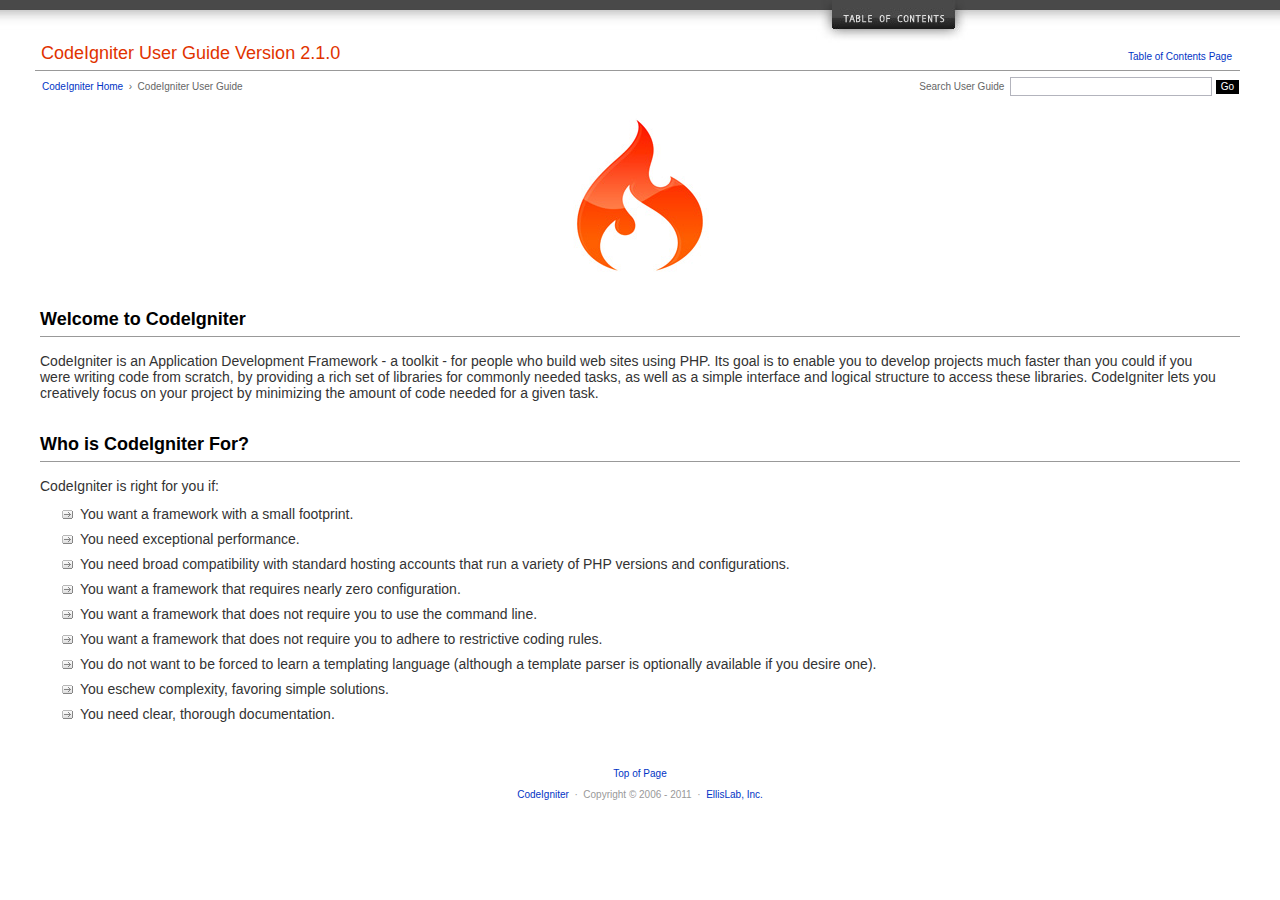
<file: user_guide/index.html>
<!DOCTYPE html PUBLIC "-//W3C//DTD XHTML 1.0 Transitional//EN" "http://www.w3.org/TR/xhtml1/DTD/xhtml1-transitional.dtd">
<html xmlns="http://www.w3.org/1999/xhtml" xml:lang="en" lang="en">
<head>

<meta http-equiv="Content-Type" content="text/html; charset=utf-8" />
<title>Welcome to CodeIgniter : CodeIgniter User Guide</title>

<style type='text/css' media='all'>@import url('userguide.css');</style>
<link rel='stylesheet' type='text/css' media='all' href='userguide.css' />

<script type="text/javascript" src="nav/nav.js"></script>
<script type="text/javascript" src="nav/prototype.lite.js"></script>
<script type="text/javascript" src="nav/moo.fx.js"></script>
<script type="text/javascript" src="nav/user_guide_menu.js"></script>

<meta http-equiv='expires' content='-1' />
<meta http-equiv= 'pragma' content='no-cache' />
<meta name='robots' content='all' />
<meta name='author' content='ExpressionEngine Dev Team' />
<meta name='description' content='CodeIgniter User Guide' />

</head>
<body>

<!-- START NAVIGATION -->
<div id="nav"><div id="nav_inner"><script type="text/javascript">create_menu('null');</script></div></div>
<div id="nav2"><a name="top"></a><a href="javascript:void(0);" onclick="myHeight.toggle();"><img src="images/nav_toggle_darker.jpg" width="154" height="43" border="0" title="Toggle Table of Contents" alt="Toggle Table of Contents" /></a></div>
<div id="masthead">
<table cellpadding="0" cellspacing="0" border="0" style="width:100%">
<tr>
<td><h1>CodeIgniter User Guide Version 2.1.0</h1></td>
<td id="breadcrumb_right"><a href="toc.html">Table of Contents Page</a></td>
</tr>
</table>
</div>
<!-- END NAVIGATION -->


<table cellpadding="0" cellspacing="0" border="0" style="width:100%">
<tr>
<td id="breadcrumb">
<a href="http://codeigniter.com/">CodeIgniter Home</a> &nbsp;&#8250;&nbsp; CodeIgniter User Guide
</td>
<td id="searchbox"><form method="get" action="http://www.google.com/search"><input type="hidden" name="as_sitesearch" id="as_sitesearch" value="codeigniter.com/user_guide/" />Search User Guide&nbsp; <input type="text" class="input" style="width:200px;" name="q" id="q" size="31" maxlength="255" value="" />&nbsp;<input type="submit" class="submit" name="sa" value="Go" /></form></td>
</tr>
</table>



<br clear="all" />

<div class="center"><img src="images/ci_logo_flame.jpg" width="150" height="164" border="0" alt="CodeIgniter" /></div>


<!-- START CONTENT -->
<div id="content">



<h2>Welcome to CodeIgniter</h2>

<p>CodeIgniter is an Application Development Framework - a toolkit - for people who build web sites using PHP.
Its goal is to enable you to develop projects much faster than you could if you were writing code
from scratch, by providing a rich set of libraries for commonly needed tasks, as well as a simple interface and
logical structure to access these libraries. CodeIgniter lets you creatively focus on your project by
minimizing the amount of code needed for a given task.</p>


<h2>Who is CodeIgniter For?</h2>

<p>CodeIgniter is right for you if:</p>

<ul>
<li>You want a framework with a small footprint.</li>
<li>You need exceptional performance.</li>
<li>You need broad compatibility with standard hosting accounts that run a variety of PHP versions and configurations.</li>
<li>You want a framework that requires nearly zero configuration.</li>
<li>You want a framework that does not require you to use the command line.</li>
<li>You want a framework that does not require you to adhere to restrictive coding rules.</li>
<li>You do not want to be forced to learn a templating language (although a template parser is optionally available if you desire one).</li>
<li>You eschew complexity, favoring simple solutions.</li>
<li>You need clear, thorough documentation.</li>
</ul>


</div>
<!-- END CONTENT -->


<div id="footer">
<p><a href="#top">Top of Page</a></p>
<p><a href="http://codeigniter.com">CodeIgniter</a> &nbsp;&middot;&nbsp; Copyright &#169; 2006 - 2011 &nbsp;&middot;&nbsp; <a href="http://ellislab.com/">EllisLab, Inc.</a></p>
</div>



</body>
</html>
</file>
<file: user_guide/userguide.css>
body {
 margin: 0;
 padding: 0;
 font-family: Lucida Grande, Verdana, Geneva, Sans-serif;
 font-size: 14px;
 color: #333;
 background-color: #fff;
}

a {
 color: #0134c5;
 background-color: transparent;
 text-decoration: none;
 font-weight: normal;
 outline-style: none;
}
a:visited {
 color: #0134c5;
 background-color: transparent;
 text-decoration: none;
 outline-style: none;
}
a:hover {
 color: #000;
 text-decoration: none;
 background-color: transparent;
 outline-style: none;
}

#breadcrumb {
 float: left;
 background-color: transparent;
 margin: 10px 0 0 42px;
 padding: 0;
 font-size: 10px;
 color: #666;
}
#breadcrumb_right {
 float: right;
 width: 175px;
 background-color: transparent;
 padding: 8px 8px 3px 0;
 text-align: right;
 font-size: 10px;
 color: #666;
}
#nav {
 background-color: #494949;
 margin: 0;
 padding: 0;
}
#nav2 {
 background: #fff url(images/nav_bg_darker.jpg) repeat-x left top;
 padding: 0 310px 0 0;
 margin: 0;
 text-align: right;
}
#nav_inner {
 background-color: transparent;
 padding: 8px 12px 0 20px;
 margin: 0;
 font-family: Lucida Grande, Verdana, Geneva, Sans-serif;
 font-size: 11px;
}

#nav_inner h3 {
 font-size: 12px;
 color: #fff;
 margin: 0;
 padding: 0;
}

#nav_inner .td_sep {
 background: transparent url(images/nav_separator_darker.jpg) repeat-y left top;
 width: 25%;
 padding: 0 0 0 20px;
}
#nav_inner .td {
 width: 25%;
}
#nav_inner p {
 color: #eee;
 background-color: transparent;
 padding:0;
 margin: 0 0 10px 0;
}
#nav_inner ul {
 list-style-image: url(images/arrow.gif);
 padding: 0 0 0 18px;
 margin: 8px 0 12px 0;
}
#nav_inner li {
 padding: 0;
 margin: 0 0 4px 0;
}

#nav_inner a {
 color: #eee;
 background-color: transparent;
 text-decoration: none;
 font-weight: normal;
 outline-style: none;
}

#nav_inner a:visited {
 color: #eee;
 background-color: transparent;
 text-decoration: none;
 outline-style: none;
}

#nav_inner a:hover {
 color: #ccc;
 text-decoration: none;
 background-color: transparent;
 outline-style: none;
}

#masthead {
 margin: 0 40px 0 35px;
 padding: 0 0 0 6px;
 border-bottom: 1px solid #999;
}

#masthead h1 {
background-color: transparent;
color: #e13300;
font-size: 18px;
font-weight: normal;
margin: 0;
padding: 0 0 6px 0;
}

#searchbox {
 background-color: transparent;
 padding: 6px 40px 0 0;
 text-align: right;
 font-size: 10px;
 color: #666;
}

#img_welcome {
 border-bottom: 1px solid #D0D0D0;
 margin: 0 40px 0 40px;
 padding: 0;
 text-align: center;
}

#content {
 margin: 20px 40px 0 40px;
 padding: 0;
}

#content p {
 margin: 12px 20px 12px 0;
}

#content h1 {
color: #e13300;
border-bottom: 1px solid #666;
background-color: transparent;
font-weight: normal;
font-size: 24px;
margin: 0 0 20px 0;
padding: 3px 0 7px 3px;
}

#content h2 {
 background-color: transparent;
 border-bottom: 1px solid #999;
 color: #000;
 font-size: 18px;
 font-weight: bold;
 margin: 28px 0 16px 0;
 padding: 5px 0 6px 0;
}

#content h3 {
 background-color: transparent;
 color: #333;
 font-size: 16px;
 font-weight: bold;
 margin: 16px 0 15px 0;
 padding: 0 0 0 0;
}

#content h4 {
 background-color: transparent;
 color: #444;
 font-size: 14px;
 font-weight: bold;
 margin: 22px 0 0 0;
 padding: 0 0 0 0;
}

#content img {
 margin: auto;
 padding: 0;
}

#content code {
 font-family: Monaco, Verdana, Sans-serif;
 font-size: 12px;
 background-color: #f9f9f9;
 border: 1px solid #D0D0D0;
 color: #002166;
 display: block;
 margin: 14px 0 14px 0;
 padding: 12px 10px 12px 10px;
}

#content pre {
 font-family: Monaco, Verdana, Sans-serif;
 font-size: 12px;
 background-color: #f9f9f9;
 border: 1px solid #D0D0D0;
 color: #002166;
 display: block;
 margin: 14px 0 14px 0;
 padding: 12px 10px 12px 10px;
}

#content .path {
 background-color: #EBF3EC;
 border: 1px solid #99BC99;
 color: #005702;
 text-align: center;
 margin: 0 0 14px 0;
 padding: 5px 10px 5px 8px;
}

#content dfn {
 font-family: Lucida Grande, Verdana, Geneva, Sans-serif;
 color: #00620C;
 font-weight: bold;
 font-style: normal;
}
#content var {
 font-family: Lucida Grande, Verdana, Geneva, Sans-serif;
 color: #8F5B00;
 font-weight: bold;
 font-style: normal;
}
#content samp {
 font-family: Lucida Grande, Verdana, Geneva, Sans-serif;
 color: #480091;
 font-weight: bold;
 font-style: normal;
}
#content kbd {
 font-family: Lucida Grande, Verdana, Geneva, Sans-serif;
 color: #A70000;
 font-weight: bold;
 font-style: normal;
}

#content ul {
 list-style-image: url(images/arrow.gif);
 margin: 10px 0 12px 0;
}

li.reactor {
 list-style-image: url(images/reactor-bullet.png);
}
#content li {
 margin-bottom: 9px;
}

#content li p {
 margin-left: 0;
 margin-right: 0;
}

#content .tableborder {
 border: 1px solid #999;
}
#content th {
 font-weight: bold;
 text-align: left;
 font-size: 12px;
 background-color: #666;
 color: #fff;
 padding: 4px;
}

#content .td {
 font-weight: normal;
 font-size: 12px;
 padding: 6px;
 background-color: #f3f3f3;
}

#content .tdpackage {
 font-weight: normal;
 font-size: 12px;
}

#content .important {
 background: #FBE6F2;
 border: 1px solid #D893A1;
 color: #333;
 margin: 10px 0 5px 0;
 padding: 10px;
}

#content .important p {
 margin: 6px 0 8px 0;
 padding: 0;
}

#content .important .leftpad {
 margin: 6px 0 8px 0;
 padding-left: 20px;
}

#content .critical {
 background: #FBE6F2;
 border: 1px solid #E68F8F;
 color: #333;
 margin: 10px 0 5px 0;
 padding: 10px;
}

#content .critical p {
 margin: 5px 0 6px 0;
 padding: 0;
}


#footer {
background-color: transparent;
font-size: 10px;
padding: 16px 0 15px 0;
margin: 20px 0 0 0;
text-align: center;
}

#footer p {
 font-size: 10px;
 color: #999;
 text-align: center;
}
#footer address {
 font-style: normal;
}

.center {
 text-align: center;
}

img {
 padding:0;
 border: 0;
 margin: 0;
}

.nopad {
 padding:0;
 border: 0;
 margin: 0;
}


form {
 margin: 0;
 padding: 0;
}

.input {
 font-family: Lucida Grande, Verdana, Geneva, Sans-serif;
 font-size: 11px;
 color: #333;
 border: 1px solid #B3B4BD;
 width: 100%;
 font-size: 11px;
 height: 1.5em;
 padding: 0;
 margin: 0;
}

.textarea {
 font-family: Lucida Grande, Verdana, Geneva, Sans-serif;
 font-size: 14px;
 color: #143270;
 background-color: #f9f9f9;
 border: 1px solid #B3B4BD;
 width: 100%;
 padding: 6px;
 margin: 0;
}

.select {
 background-color: #fff;
 font-size:  11px;
 font-weight: normal;
 color: #333;
 padding: 0;
 margin: 0 0 3px 0;
}

.checkbox {
 background-color: transparent;
 padding: 0;
 border: 0;
}

.submit {
 background-color: #000;
 color: #fff;
 font-weight: normal;
 font-size: 10px;
 border: 1px solid #fff;
 margin: 0;
 padding: 1px 5px 2px 5px;
}
</file>
